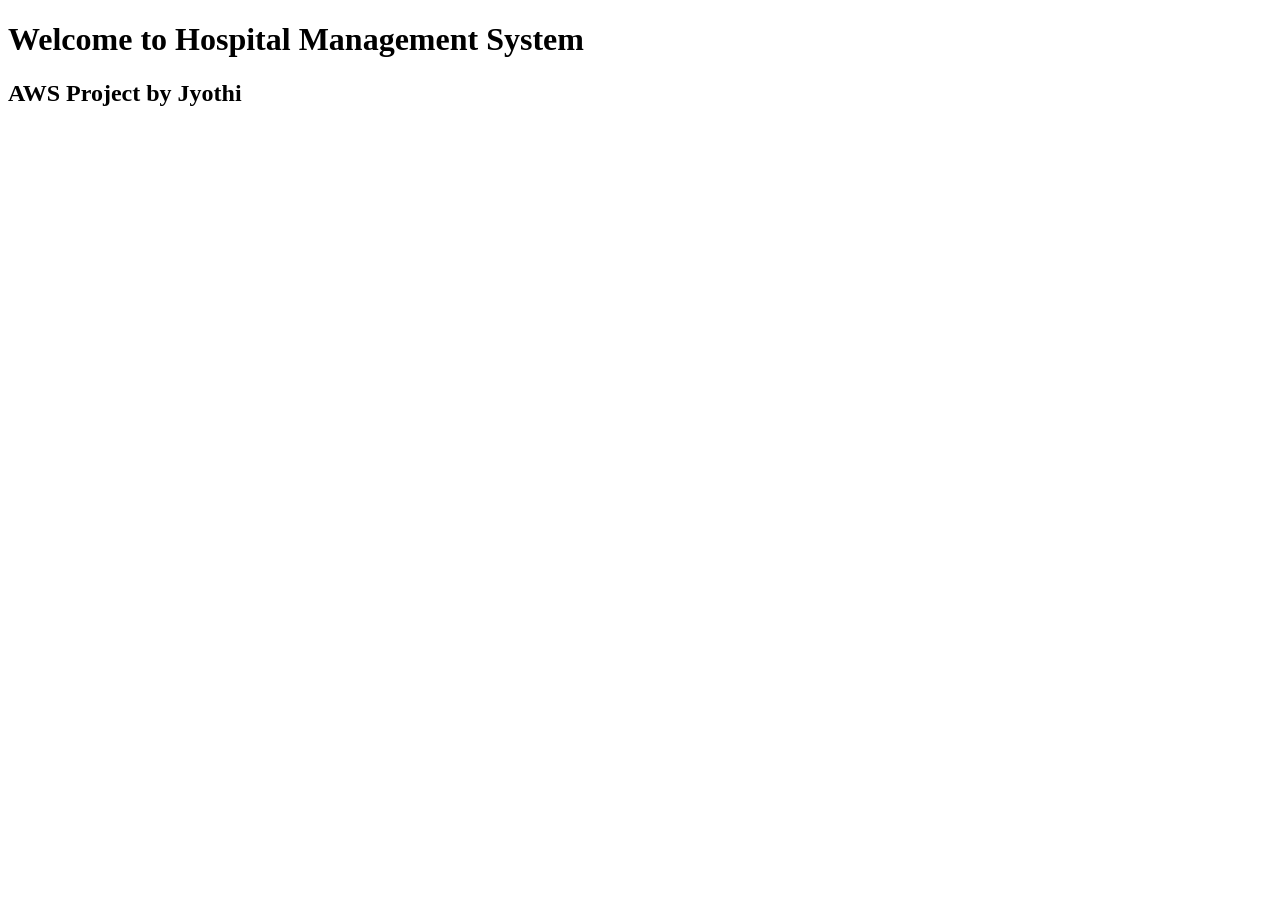
<file: index.html>
<!DOCTYPE html>
<html>
<head>
    <title>Hospital Management System</title>
</head>
<body>
    <h1>Welcome to Hospital Management System</h1>
    <h2>AWS Project by Jyothi</h2>
</body>
</html>
</file>
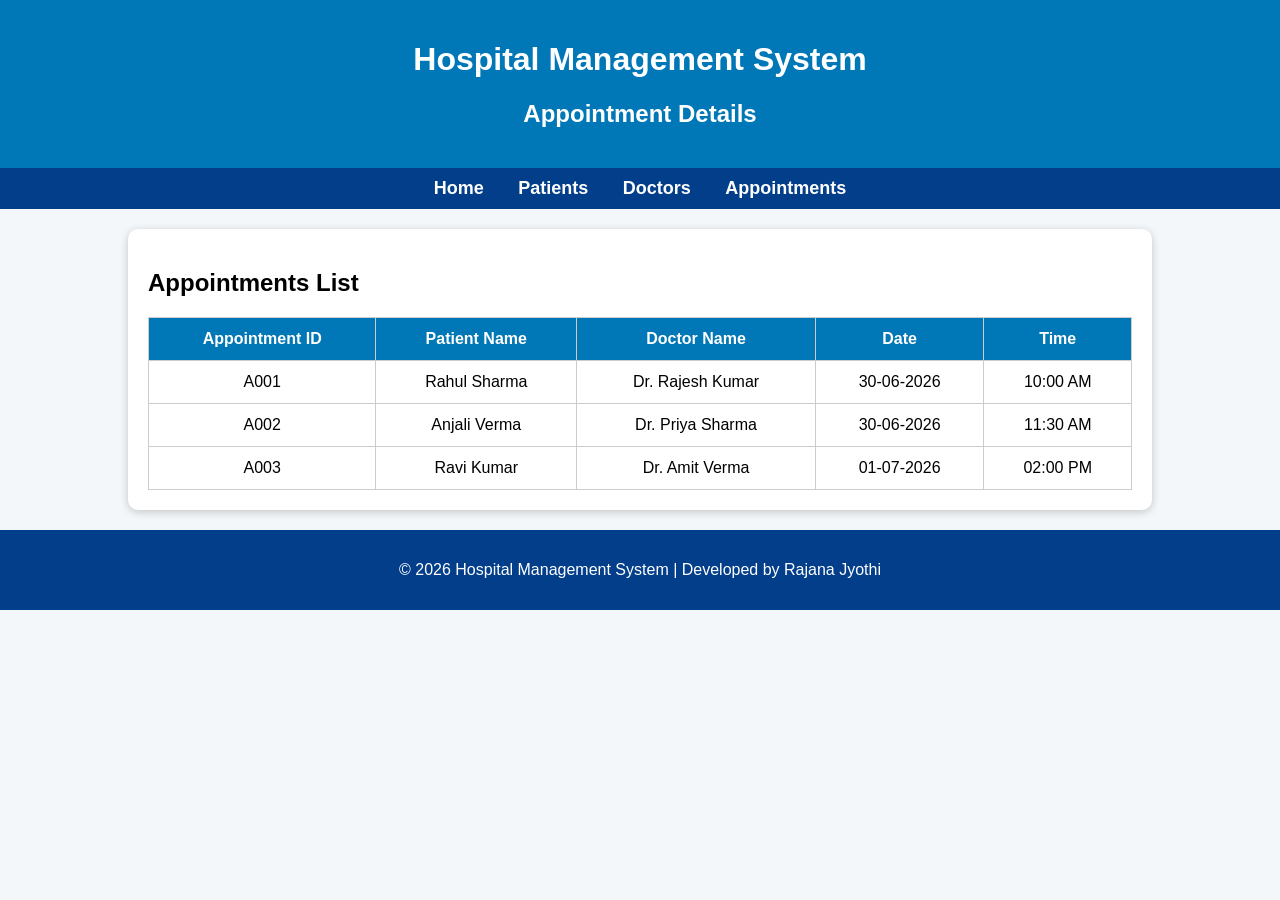
<file: appointments.html>
<!DOCTYPE html>
<html>
<head>
    <title>Appointments - Hospital Management System</title>
    <link rel="stylesheet" href="style.css">
</head>
<body>

<header>
    <h1>Hospital Management System</h1>
    <h2>Appointment Details</h2>
</header>

<nav>
    <a href="index.html">Home</a>
    <a href="patients.html">Patients</a>
    <a href="doctors.html">Doctors</a>
    <a href="appointments.html">Appointments</a>
</nav>

<div class="container">
    <div class="card">
        <h2>Appointments List</h2>

        <table>
            <tr>
                <th>Appointment ID</th>
                <th>Patient Name</th>
                <th>Doctor Name</th>
                <th>Date</th>
                <th>Time</th>
            </tr>

            <tr>
                <td>A001</td>
                <td>Rahul Sharma</td>
                <td>Dr. Rajesh Kumar</td>
                <td>30-06-2026</td>
                <td>10:00 AM</td>
            </tr>

            <tr>
                <td>A002</td>
                <td>Anjali Verma</td>
                <td>Dr. Priya Sharma</td>
                <td>30-06-2026</td>
                <td>11:30 AM</td>
            </tr>

            <tr>
                <td>A003</td>
                <td>Ravi Kumar</td>
                <td>Dr. Amit Verma</td>
                <td>01-07-2026</td>
                <td>02:00 PM</td>
            </tr>
        </table>
    </div>
</div>

<footer>
    <p>© 2026 Hospital Management System | Developed by Rajana Jyothi</p>
</footer>

</body>
</html>
</file>
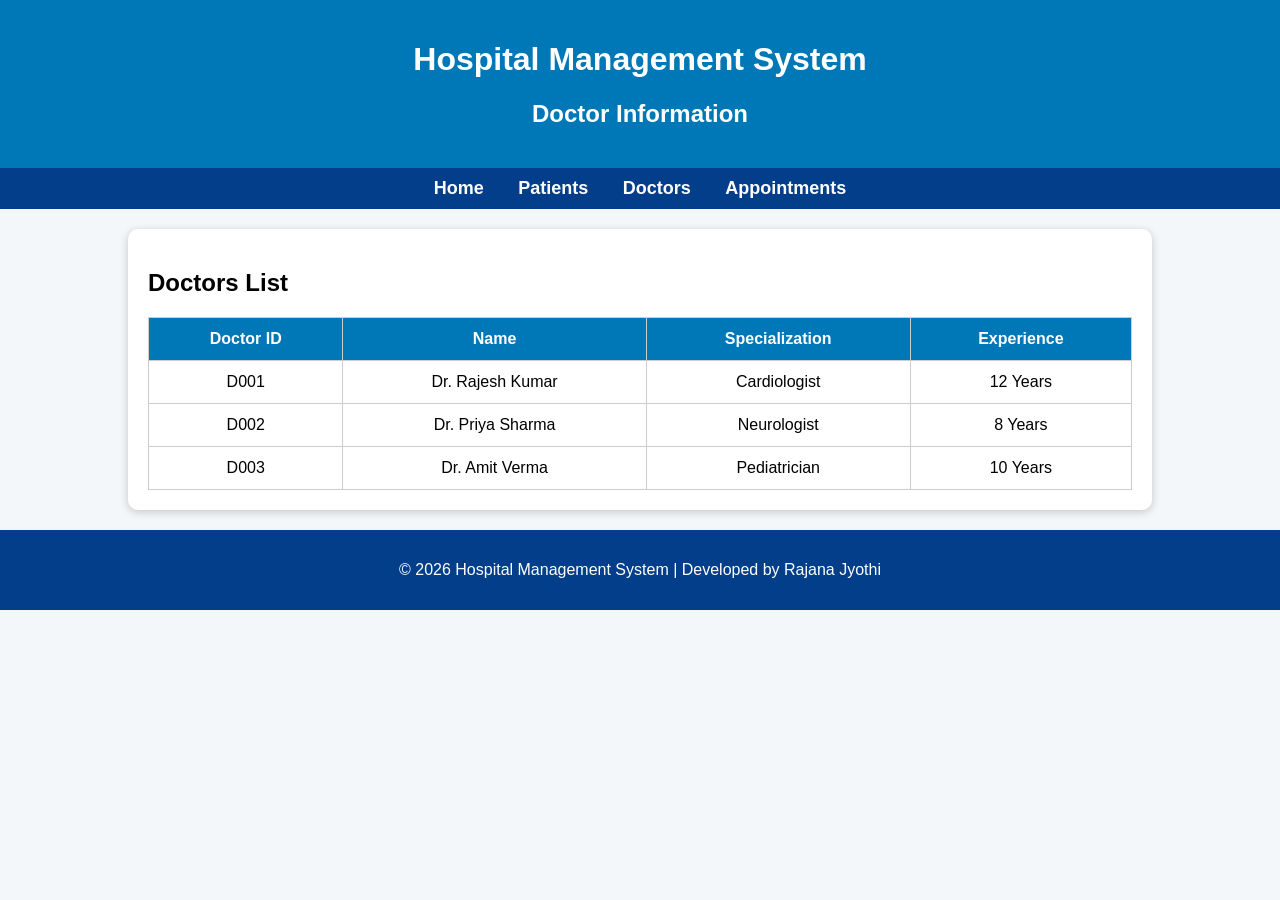
<file: doctors.html>
<!DOCTYPE html>
<html>
<head>
    <title>Doctors - Hospital Management System</title>
    <link rel="stylesheet" href="style.css">
</head>
<body>

<header>
    <h1>Hospital Management System</h1>
    <h2>Doctor Information</h2>
</header>

<nav>
    <a href="index.html">Home</a>
    <a href="patients.html">Patients</a>
    <a href="doctors.html">Doctors</a>
    <a href="appointments.html">Appointments</a>
</nav>

<div class="container">
    <div class="card">
        <h2>Doctors List</h2>

        <table>
            <tr>
                <th>Doctor ID</th>
                <th>Name</th>
                <th>Specialization</th>
                <th>Experience</th>
            </tr>

            <tr>
                <td>D001</td>
                <td>Dr. Rajesh Kumar</td>
                <td>Cardiologist</td>
                <td>12 Years</td>
            </tr>

            <tr>
                <td>D002</td>
                <td>Dr. Priya Sharma</td>
                <td>Neurologist</td>
                <td>8 Years</td>
            </tr>

            <tr>
                <td>D003</td>
                <td>Dr. Amit Verma</td>
                <td>Pediatrician</td>
                <td>10 Years</td>
            </tr>
        </table>
    </div>
</div>

<footer>
    <p>© 2026 Hospital Management System | Developed by Rajana Jyothi</p>
</footer>

</body>
</html>
</file>
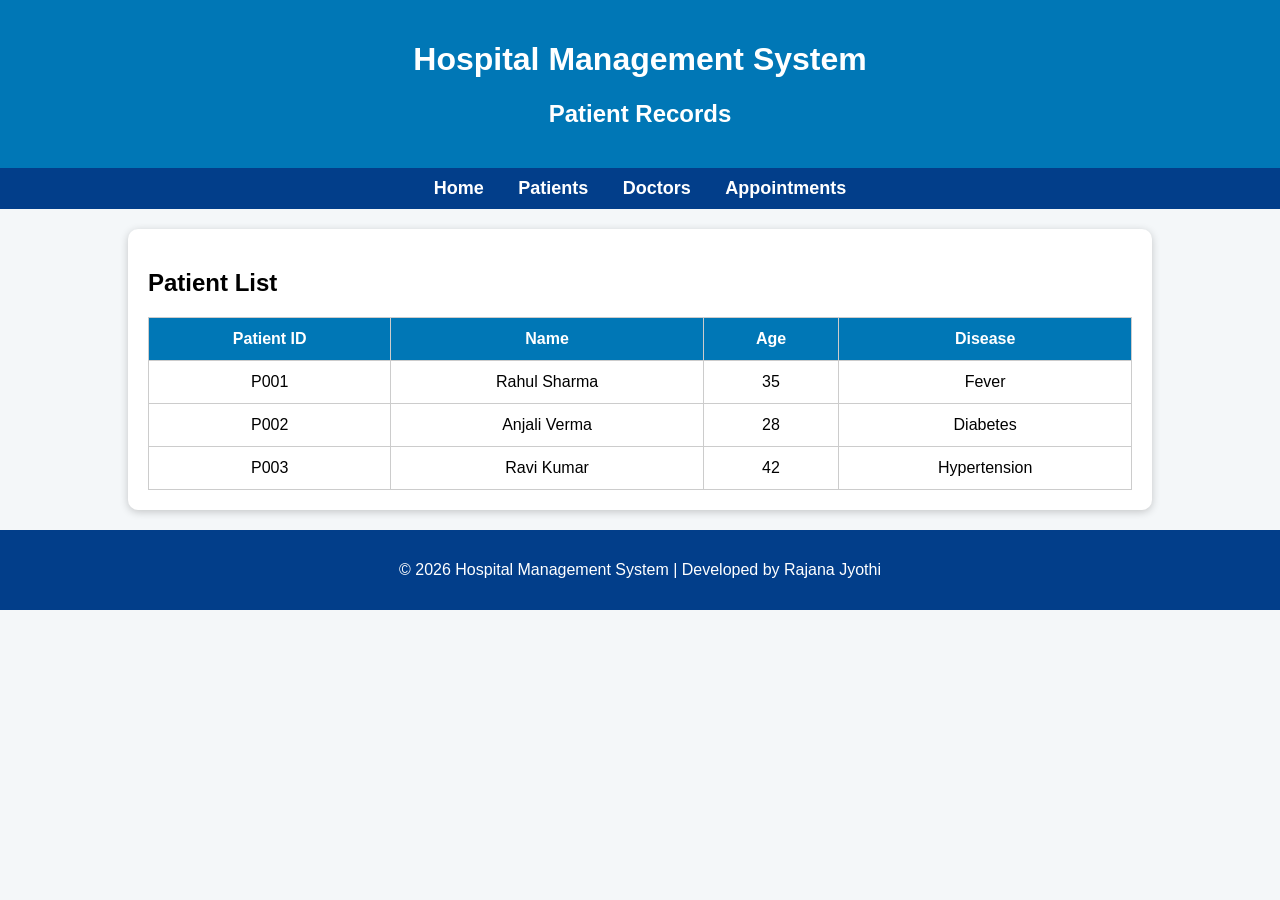
<file: patients.html>
<!DOCTYPE html>
<html>
<head>
    <title>Patients - Hospital Management System</title>
    <link rel="stylesheet" href="style.css">
</head>
<body>

<header>
    <h1>Hospital Management System</h1>
    <h2>Patient Records</h2>
</header>

<nav>
    <a href="index.html">Home</a>
    <a href="patients.html">Patients</a>
    <a href="doctors.html">Doctors</a>
    <a href="appointments.html">Appointments</a>
</nav>

<div class="container">
    <div class="card">
        <h2>Patient List</h2>

        <table>
            <tr>
                <th>Patient ID</th>
                <th>Name</th>
                <th>Age</th>
                <th>Disease</th>
            </tr>

            <tr>
                <td>P001</td>
                <td>Rahul Sharma</td>
                <td>35</td>
                <td>Fever</td>
            </tr>

            <tr>
                <td>P002</td>
                <td>Anjali Verma</td>
                <td>28</td>
                <td>Diabetes</td>
            </tr>

            <tr>
                <td>P003</td>
                <td>Ravi Kumar</td>
                <td>42</td>
                <td>Hypertension</td>
            </tr>
        </table>
    </div>
</div>

<footer>
    <p>© 2026 Hospital Management System | Developed by  Rajana Jyothi</p>
</footer>

</body>
</html>
</file>
<file: style.css>
/* General Styles */
body {
    font-family: Arial, sans-serif;
    margin: 0;
    padding: 0;
    background-color: #f4f7f9;
}

/* Header */
header {
    background-color: #0077b6;
    color: white;
    text-align: center;
    padding: 20px;
}

/* Navigation Bar */
nav {
    background-color: #023e8a;
    padding: 10px;
    text-align: center;
}

nav a {
    color: white;
    text-decoration: none;
    margin: 15px;
    font-size: 18px;
    font-weight: bold;
}

nav a:hover {
    color: #90e0ef;
}

/* Main Content */
.container {
    width: 80%;
    margin: 20px auto;
}

.card {
    background: white;
    padding: 20px;
    margin: 15px 0;
    border-radius: 10px;
    box-shadow: 0px 2px 8px rgba(0,0,0,0.2);
}

/* Tables */
table {
    width: 100%;
    border-collapse: collapse;
    margin-top: 20px;
}

table, th, td {
    border: 1px solid #ccc;
}

th {
    background-color: #0077b6;
    color: white;
}

th, td {
    padding: 12px;
    text-align: center;
}

/* Buttons */
button {
    background-color: #0077b6;
    color: white;
    border: none;
    padding: 10px 15px;
    border-radius: 5px;
    cursor: pointer;
}

button:hover {
    background-color: #023e8a;
} 

/* Footer */
footer {
    background-color: #023e8a;
    color: white;
    text-align: center;
    padding: 15px;
    margin-top: 20px;  
}
</file>
